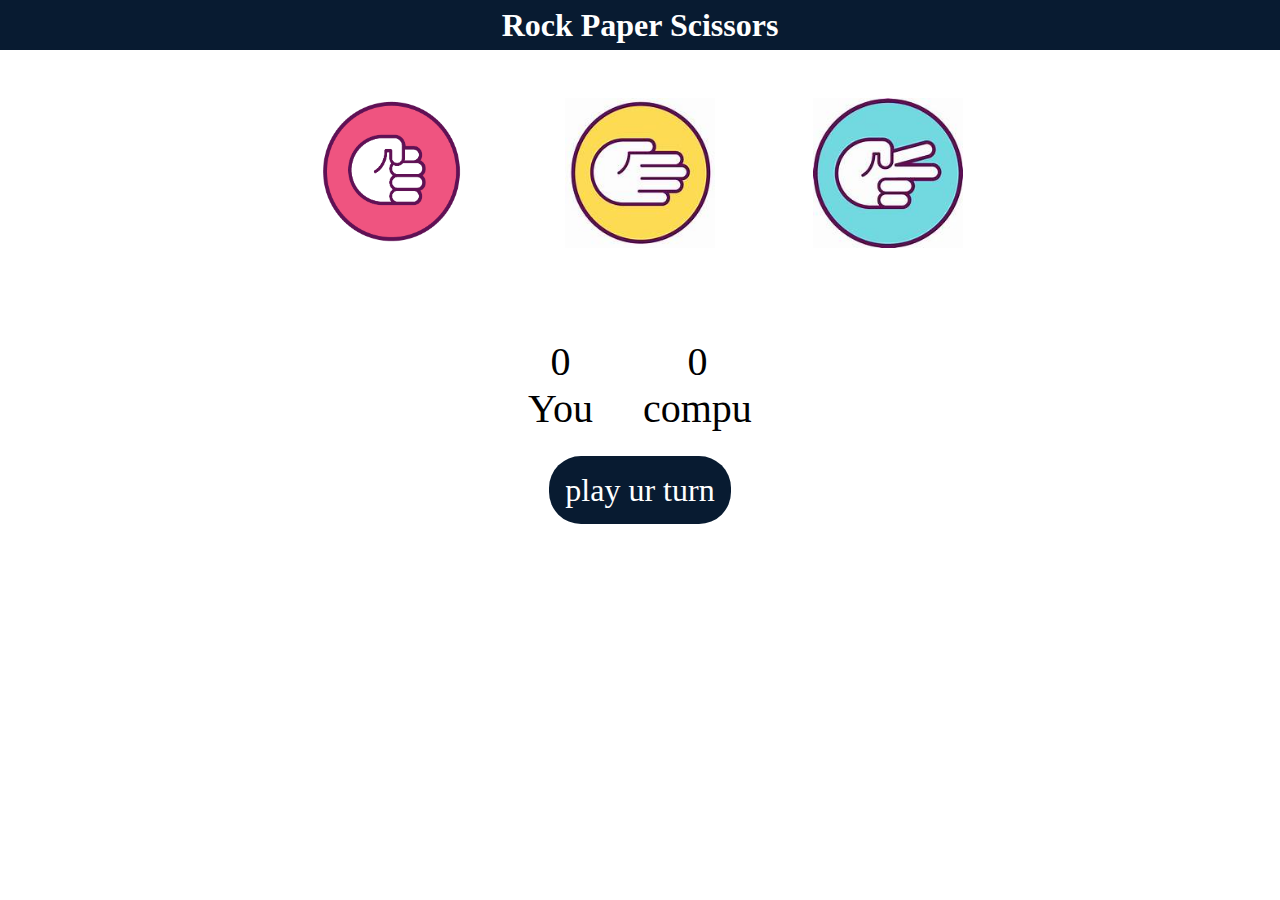
<file: RockPaperScissors/index.html>
<!DOCTYPE html>
<html lang="en">
<head>
    <meta charset="UTF-8">
    <meta name="viewport" content="width=device-width, initial-scale=1.0">
    <link rel="stylesheet" href="style.css">
    <title>Rock Paper Scissors Game</title>
</head>
<body>
    <h1>Rock Paper Scissors</h1>
    <div class="choices">
        <div class="choice" id="rock">
                <img src="rock_img.png" alt="Rock">
          
        </div>
        <div class="choice" id="paper">
            <img src="paper.png" alt="Paper">
        </div>
        <div class="choice" id="scissors">
            <img src="scissor.png" alt="Scissors">
        </div>
    </div>
    <div class="scoreborad">
      <div class="score" >
        <p id="urscore">0</p>
        <p>You</p>
      </div>
      <div class="score">
        <p  id="comscore">0</p>
        <p>compu</p>
      </div>  
    </div>
    <div class="msg_container">
      <p id="msg">play ur turn </p>
    </div>



    

    
</body>
<script src="demo.js"> </script>
</html>
</file>
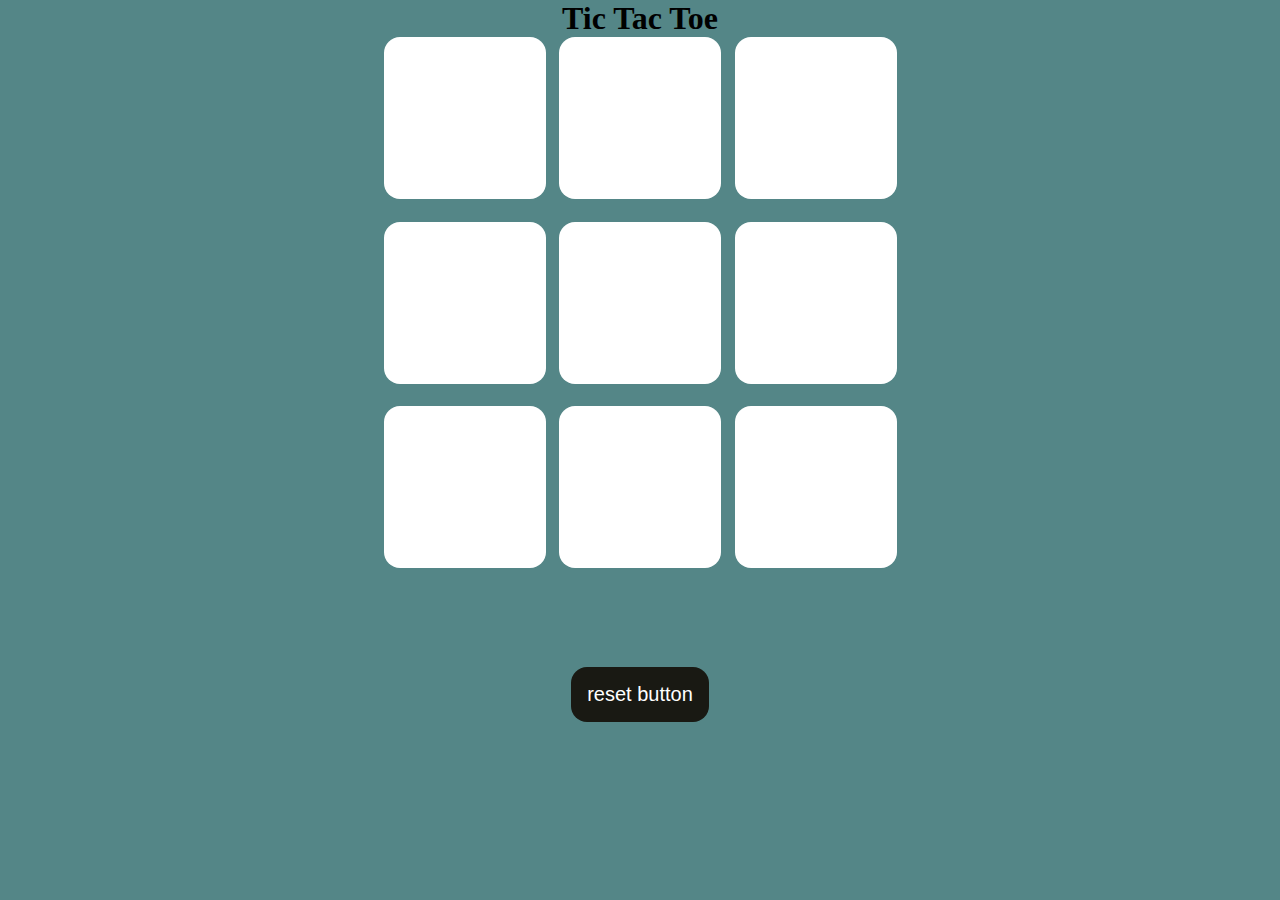
<file: tic_tac/index.html>
<!DOCTYPE html>
<html lang="en">
<head>
    <meta charset="UTF-8">
    <meta name="viewport" content="width=device-width, initial-scale=1.0">
    <link rel="stylesheet" href="style.css">
    <title>Document</title>
</head>
<body>
   <div class="msg-container hide">
      <p id="msg"> winner</p>
      <button id="new-btn">new game</button>

   </div>
   <main>
    <h1>Tic Tac Toe</h1>
    <div class="container">
       <div class="game">
            <button class="box"></button>
            <button class="box"></button>
            <button class="box"></button>
            <button class="box"></button>
            <button class="box"></button>
            <button class="box"></button>
            <button class="box"></button>
            <button class="box"></button>
            <button class="box"></button>

    </div>
    </div>
    <button id="reset-btn">reset button</button>
   </main>
</body>
<script src="first.js"></script>
</html>
</file>
<file: RockPaperScissors/style.css>
*{
    margin: 0;
    padding: 0;
    text-align: center;
}
h1{
    background-color: #081b31;
    color:white;
    height: 50px;
    text-align: center;
    line-height: 50px;

}
.choice{
    height: 200px;
    width:200px;
}
.choice img{
    height:150px;
    width:150px;
}
.choices{
    display: flex;
    justify-content: center;
    align-items: center;
    gap:3rem;
    margin-top: 3rem;
}
.rockbox{
    height: 150px;
    width: 200px;
}
.scoreborad{
    display: flex;
    justify-content: center;
    gap: 50px;
    font-size: 40px;  
    margin:40px;  

}
#msg{
    background-color: #081b31;
    color:#fff;
    font-size: 2rem;
    display: inline;
    padding:1rem;
    border-radius: 2rem;
}
</file>
<file: tic_tac/style.css>
*{
    margin:0;
    padding: 0;
}
body{
    background-color:#548687;
    text-align: center;
}
.container{
    height: 70vh;
    display: flex;
    justify-content: center;
    text-align: center;
}
.game{
    height:60vmin;
    width:60vmin;
    display:flex;
    flex-wrap: wrap;
    text-align: center;
    justify-content: center;
    gap: 1.5vmin;
    /* background-color:  #546687; */
    
}
.box{
    height:18vmin;
    width:18vmin;
    border-radius: 1rem;
    border:none;
    box-shadow: 0 0 1rem rgba(0, 0,0, o.3);
    font-size: 10vmin;
    color:#b0413e;
    background-color: #fff;
}
#reset-btn{
    padding:1rem;
    font-size: 1.25rem;
    background-color: #191913;
    color:#fff;
    border-radius: 1rem;
    border:none;
}
#new-btn{
    padding:1rem;
    font-size: 1.25rem;
    background-color: #191913;
    color:#fff;
    border-radius: 1rem;
    border:none;
}
#msg{
    color:#ffffc7;
    font-size: 5vmin;
}
.msg-container{
    height:30vmin;
}
.hide{
    display: none;
}
</file>
